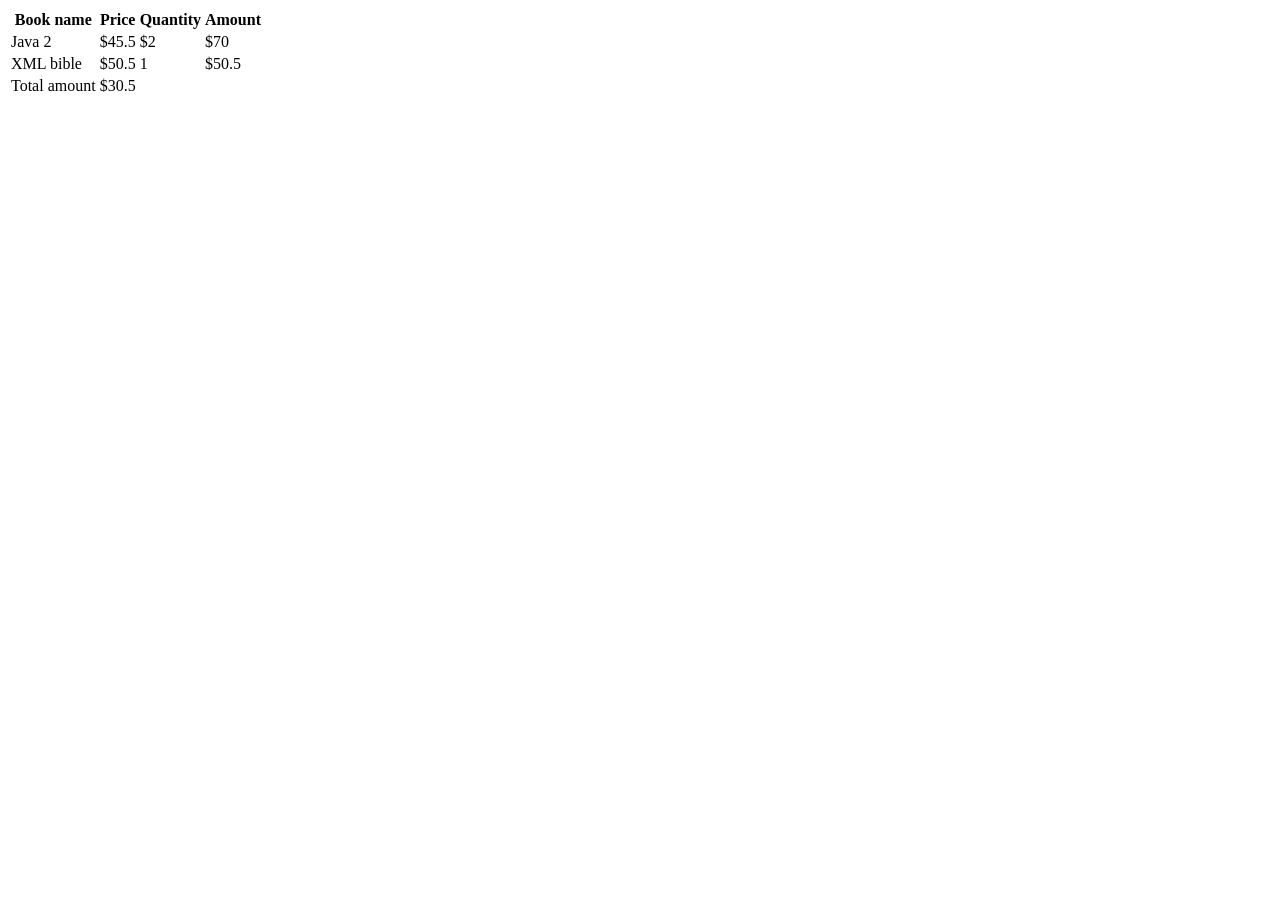
<file: cart.html>
<!DOCTYPE html>
<html lang="en">
<head>
    <meta charset="UTF-8">
    <meta name="viewport" content="width=device-width, initial-scale=1.0">
    <title>cart</title>
    
</head>
<body>

    <table>
        <tr>
            
            <th>Book name</th>
            <th>Price</th>
            <th>Quantity</th>
            <th>Amount</th>
        </tr>
        <tr>
            <td>Java 2</td>
            <td>$45.5</td>
            <td>$2</td>
            <td>$70</td>
        
        </tr>
        <tr>
            <td>XML bible</td>
            <td>$50.5</td>
            <td>1</td>
            <td>$50.5</td>
        </tr>
        <tfoot>
            <tr>
                <td>Total amount</td>
                <td>$30.5</td>
                <td></td>
                <td></td>
                
            </tr>
        </tfoot>
    </table>
</body>
</html>
</file>
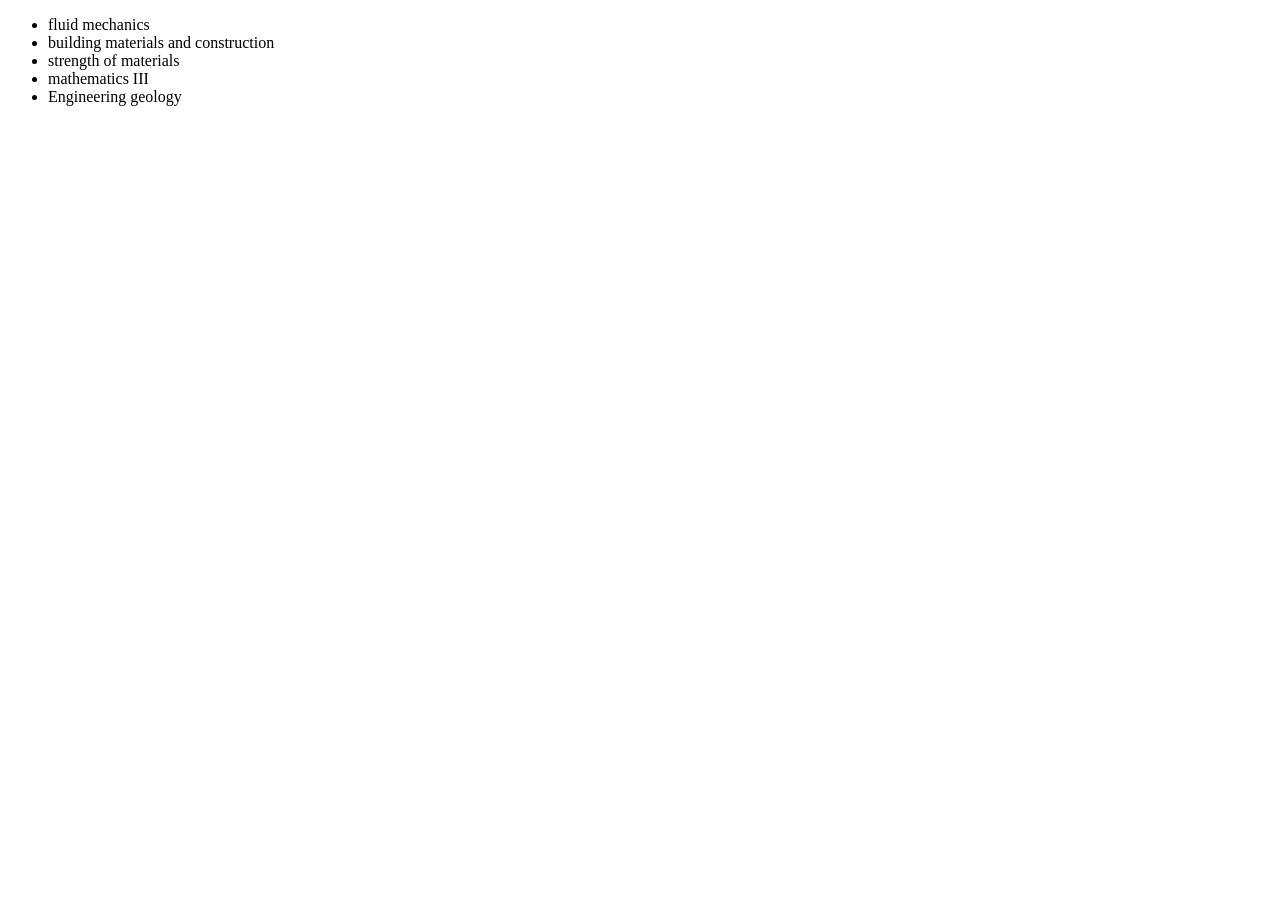
<file: civil.html>
<!DOCTYPE html>
   <html lang="en">
   <head>
    <meta charset="UTF-8">
    <meta name="viewport" content="width=device-width, initial-scale=1.0">
    <title>civil</title>
   </head>
   <body>
    
   </body>
   </html>
   <ul>
        <li>fluid mechanics</li>
        <li> building materials and construction </li>
        <li>strength of materials </li>
        <li>mathematics III</li>
        <li> Engineering geology </li>
      
    </ul>
</body>
</html>
</file>
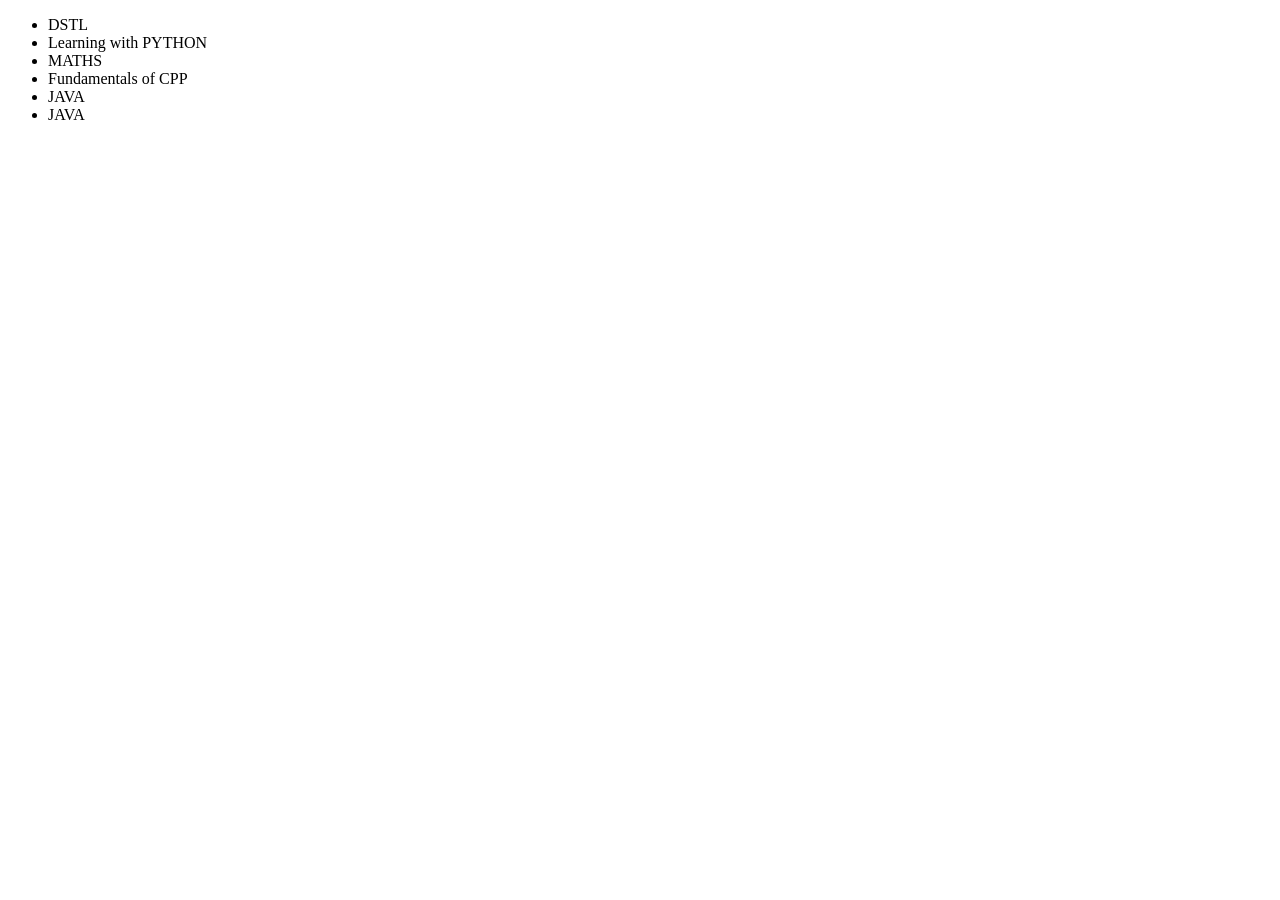
<file: cse.html>
<!DOCTYPE html>
<html lang="en">
<head>
    <meta charset="UTF-8">
    <meta name="viewport" content="width=device-width, initial-scale=1.0">
    <title>cse</title>
</head>
<body>
    <ul>
        <li>DSTL</li>
        <li>Learning with PYTHON </li>
        <li>MATHS</li>
        <li>Fundamentals of CPP</li>
        <li>JAVA</li>
        <li>JAVA</li>
    </ul>
</body>
</html>
</file>
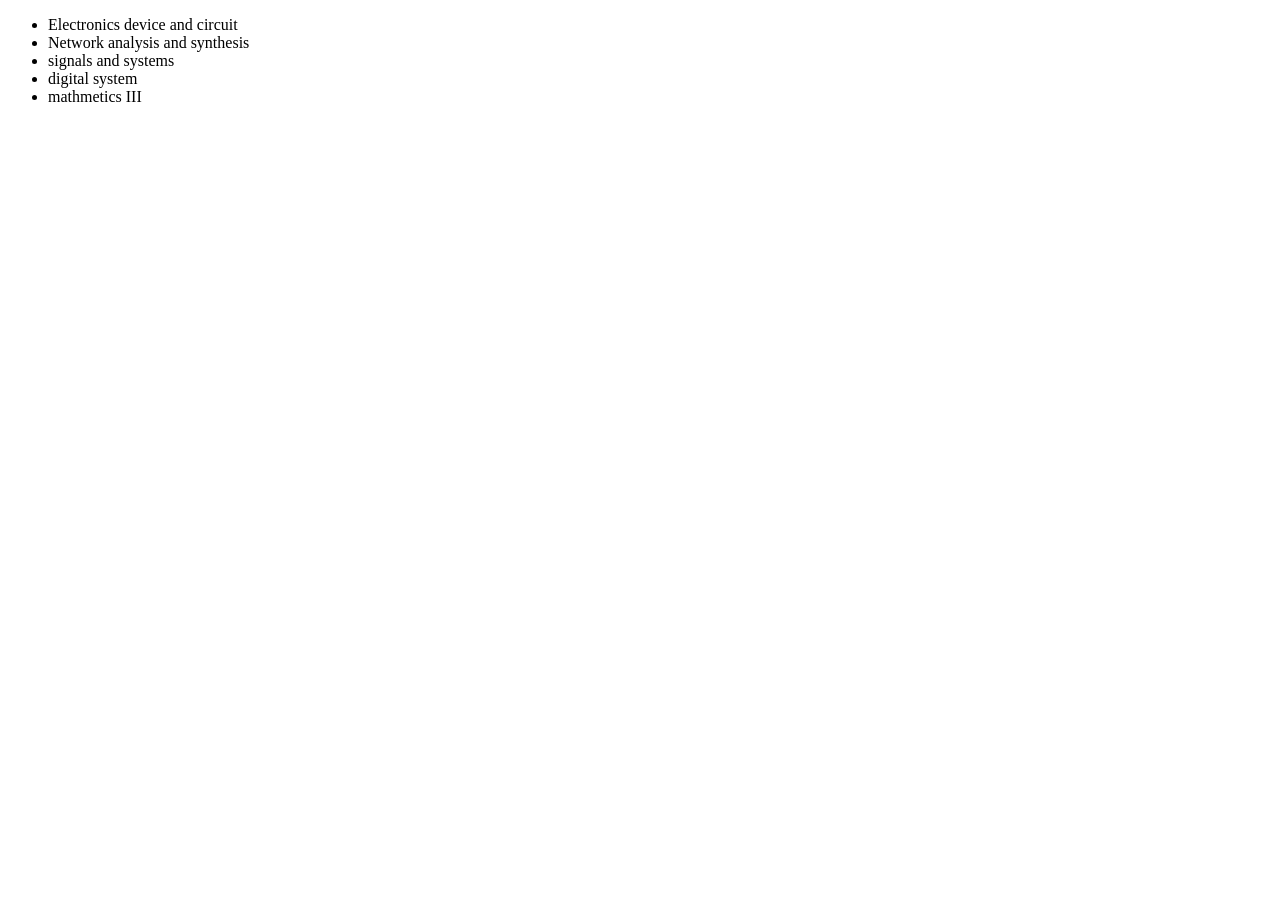
<file: ece.html>
<!DOCTYPE html>
    <html lang="en">
    <head>
        <meta charset="UTF-8">
        <meta name="viewport" content="width=device-width, initial-scale=1.0">
        <title>ECE</title>
    </head>
    <body>
        
    </body>
    </html>
    <ul>
        <li>Electronics device and circuit</li>
        <li>Network analysis and synthesis</li>
        <li>signals and systems</li>
        <li>digital system</li>
        <li>mathmetics III</li>
      
    </ul>
</body>
</html>
</file>
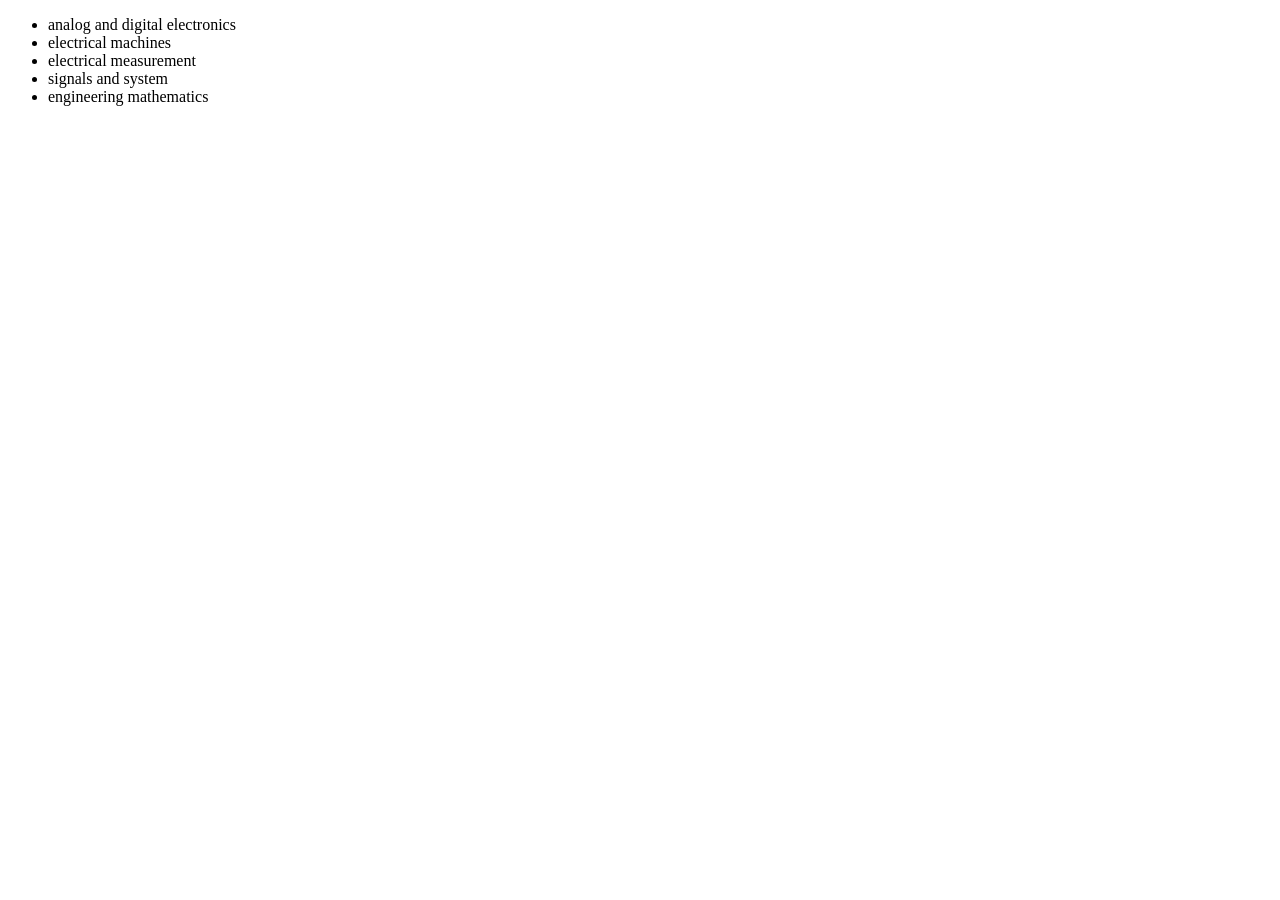
<file: eee.html>
<!DOCTYPE html>
<html lang="en">
<head>
    <meta charset="UTF-8">
    <meta name="viewport" content="width=device-width, initial-scale=1.0">
    <title>Document</title>
</head>
<body>
       <ul>
        <li>analog and digital electronics</li>
        <li> electrical machines  </li>
        <li> electrical measurement </li>
        <li>signals and system</li>
        <li>engineering mathematics </li>
        
    </ul>
</body>
</html>
</body>
</html>
</file>
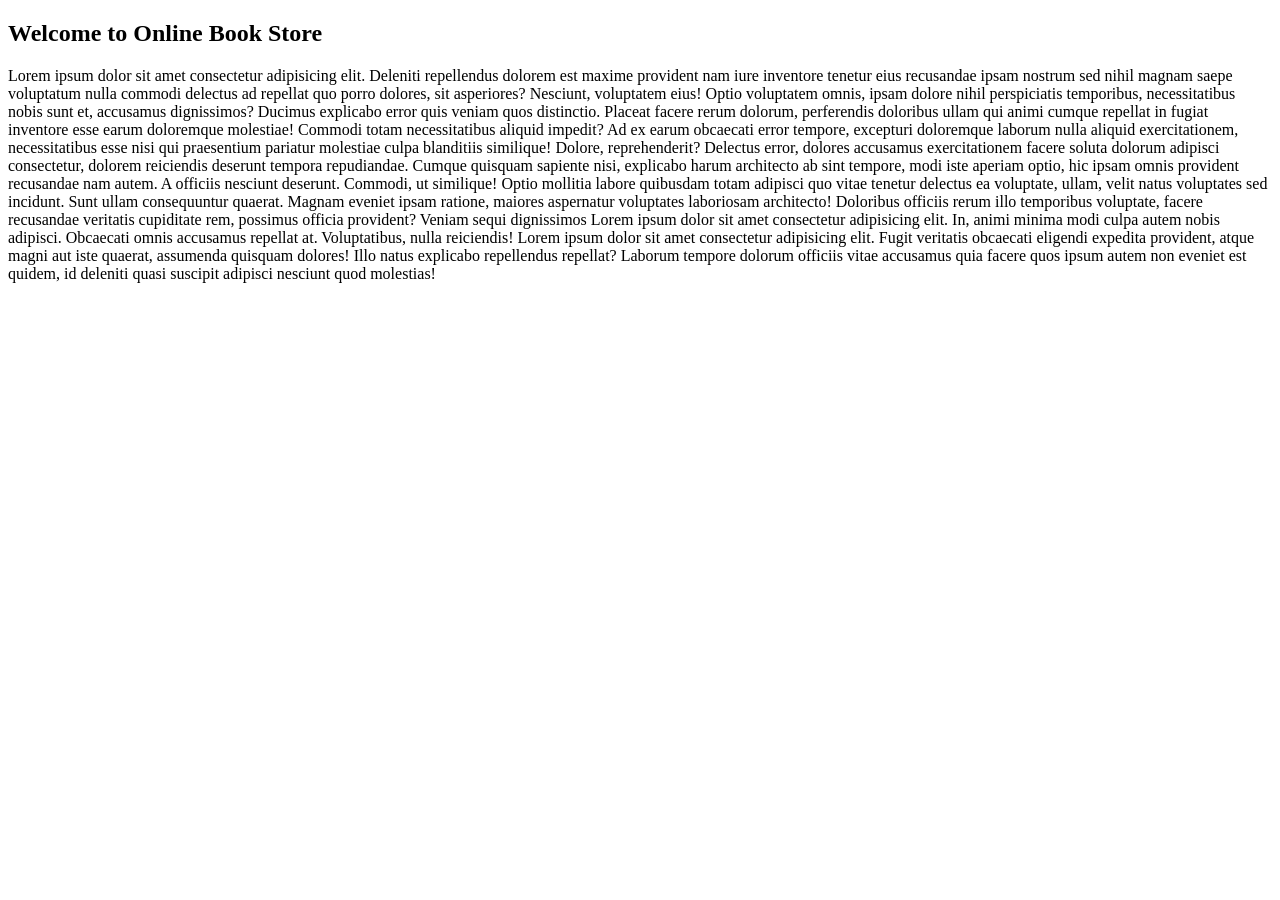
<file: home.html>
<!DOCTYPE html>
<html lang="en">
<head>
    <meta charset="UTF-8">
    <meta name="viewport" content="width=device-width, initial-scale=1.0">
    <title>HOME</title>
</head>
<body>
    <h2>Welcome to Online Book Store</h2>
    <p>
            Lorem ipsum dolor sit amet consectetur adipisicing elit. Deleniti repellendus dolorem est maxime provident nam iure inventore tenetur eius recusandae ipsam nostrum sed nihil magnam saepe voluptatum nulla commodi delectus ad repellat quo porro dolores, sit asperiores? Nesciunt, voluptatem eius! Optio voluptatem omnis, ipsam dolore nihil perspiciatis temporibus, necessitatibus nobis sunt et, accusamus dignissimos? Ducimus explicabo error quis veniam quos distinctio. Placeat facere rerum dolorum, perferendis doloribus ullam qui animi cumque repellat in fugiat inventore esse earum doloremque molestiae! Commodi totam necessitatibus aliquid impedit? Ad ex earum obcaecati error tempore, excepturi doloremque laborum nulla aliquid exercitationem, necessitatibus esse nisi qui praesentium pariatur molestiae culpa blanditiis similique! Dolore, reprehenderit? Delectus error, dolores accusamus exercitationem facere soluta dolorum adipisci consectetur, dolorem reiciendis deserunt tempora repudiandae. Cumque quisquam sapiente nisi, explicabo harum architecto ab sint tempore, modi iste aperiam optio, hic ipsam omnis provident recusandae nam autem. A officiis nesciunt deserunt. Commodi, ut similique! Optio mollitia labore quibusdam totam adipisci quo vitae tenetur delectus ea voluptate, ullam, velit natus voluptates sed incidunt. Sunt ullam consequuntur quaerat. Magnam eveniet ipsam ratione, maiores aspernatur voluptates laboriosam architecto! Doloribus officiis rerum illo temporibus voluptate, facere recusandae veritatis cupiditate rem, possimus officia provident? Veniam sequi dignissimos Lorem ipsum dolor sit amet consectetur adipisicing elit. In, animi minima modi culpa autem nobis adipisci. Obcaecati omnis accusamus repellat at. Voluptatibus, nulla reiciendis! Lorem ipsum dolor sit amet consectetur adipisicing elit. Fugit veritatis obcaecati eligendi expedita provident, atque magni aut iste quaerat, assumenda quisquam dolores! Illo natus explicabo repellendus repellat? Laborum tempore dolorum officiis vitae accusamus quia facere quos ipsum autem non eveniet est quidem, id deleniti quasi suscipit adipisci nesciunt quod molestias!            </p>
    
</body>
</html>
</file>
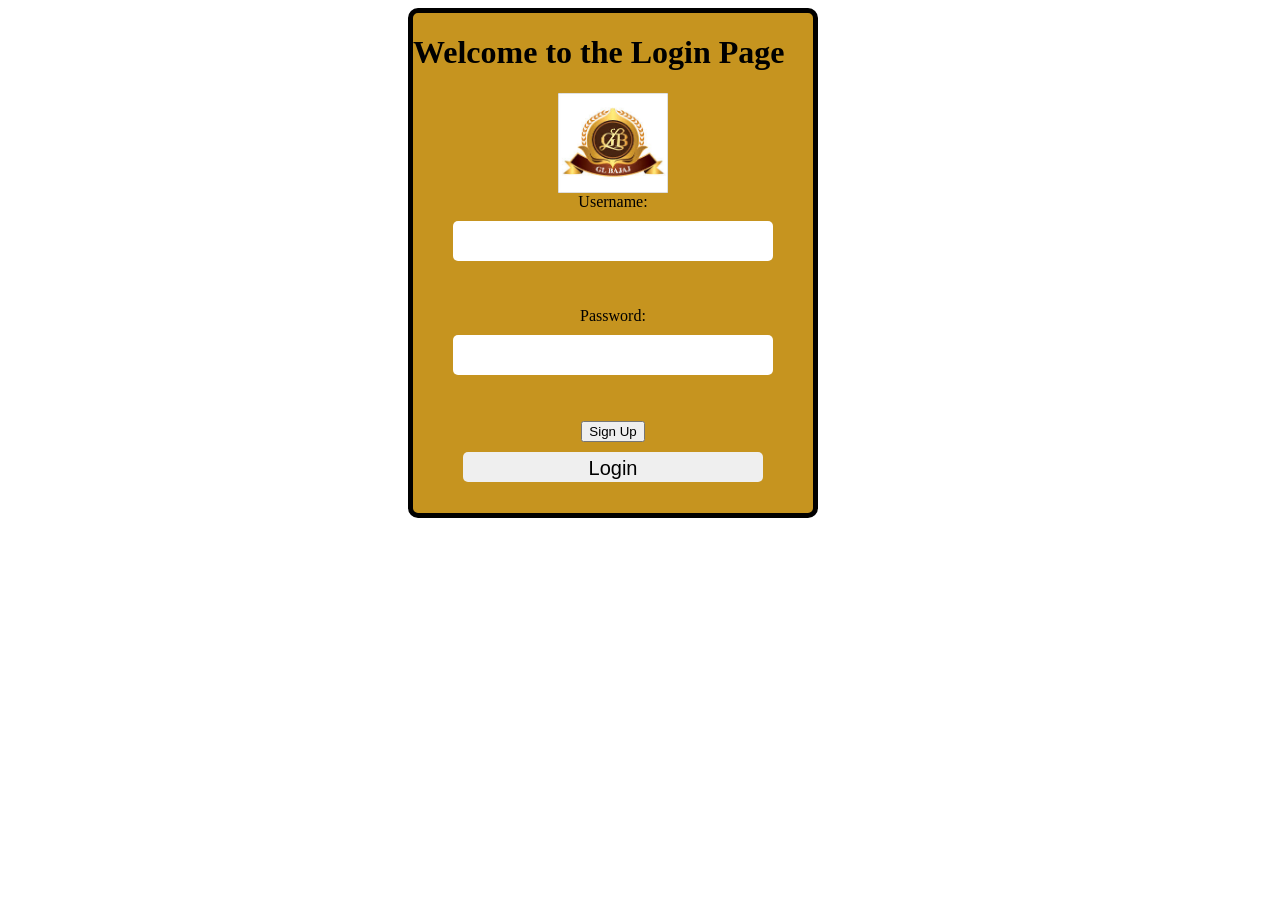
<file: login.html>
<!DOCTYPE html>
<html lang="en">
<head>
    <meta charset="UTF-8">
    <meta name="viewport" content="width=device-width, initial-scale=1.0">
    <title>Login page</title>
    <link rel="stylesheet" href="style.css">
</head>
<body>
    <div class="login_main_box">
        <h1>Welcome to the Login Page</h1>
        <div class="logo_box">
            <img src="[data-uri]" alt="logo" class="login_logo">
        </div>
        <form>
            
            <label for="username">Username:</label>
            <input type="text" id="username" name="username" required>
            <br><br>
            <label for="password">Password:</label>
            <input type="password" id="password" name="password" required>
            <br><br>
            <button type="button" onclick="window.location.href='signup.html'">Sign Up</button>
            <input type="submit" value="Login">
        </form>
    </div>
</body>
</html>
</file>
<file: style.css>
.header{
    background-color: #50e26b;
    height: 80px;
    font-weight: bold;
    font-size: 30px;
    
    display: flex;
    align-items: center; /*horizontally allign krta hai*/
}
.logo{
    width:100px;
    text-align: center;
    height:60px;

}
.name{
    text-align: center;
    flex: 1; /*fill the remaining gap */
}

.nav_add{
    font-size: 20px;
    background-color: #2687cd;
    height: 25px;
    font-weight: none;
    display: flex;
    flex: 1;
    justify-content: space-around;
    
}
.nav_add a{
    color: black;
    text-decoration: none;
    font-weight:bold;

}
.navbox{
    width: 100px;
    padding: 0px 10px;
}
.home{
    width: 50px;
    
}
/* .nav_re */
.main{
    display: flex;
    
    background-color: #e592e9;
    height: 300px;
    /* justify-content: space-between; */
    /* flex:1; */

}
.left{
    width:200px;
    border: 1px solid black;
    display: flex;
    flex-direction: column;
    /* justify-content: space-between; */

}
.left a{
    text-decoration: none;
    color:black;
}
.right{
    display: flex;
    flex-direction: column;
    flex:1;
    justify-content: center;
    border: 1px solid black;
    padding: 0px 10px;
}
.right iframe{
    height:100%;
    width:100%;
    border:none;
}
.logoimage{
    width:100%;
    height:100%;
    object-fit:cover;
}
.login_main_box{
    width:400px;
    height:500px;
    border:5px solid black;
    border-radius: 10px;
    background-color: #c6941f;
    /* top:100px; */
    /* left:500px; */
    margin-left:400px;
    /* position:center; */
}
.logo_box{
    width:100%;
    height:100px;
    display: flex;
    justify-content: center;
    align-items: center;
    /* background-color: white; */
}
.login_logo{
    /* fit-content:cover; */
    width:110px;
    height:100%;
    /* padding:5px 50px; */
}
.login_main_box form{
    display: flex;
    flex-direction: column;
    justify-content: center;
    align-items: center;
}
.login_main_box form input{
    width:300px;
    height:30px;
    margin:10px 0px;
    border-radius: 5px;
    border:none;
    padding:5px 10px;
    font-size: 20px;
}
.catlog_box{
    border:2px solid black;
}
.book_box{
    display: flex;
    border:2px solid black;
    height:200px;
    gap:50px;
    justify-content: space-between;
    margin:20px 20px;
}
.book_img{
    object-fit: cover;
    width:240px;
    height:100%;
    
}
.book_img img{
    /* width:250px; */
    width:100%;
    height:100%;
}
.cart_box{
    width:200px;
    display:flex;
    align-items: center;
    justify-content: center;
}
.cart_box button{
    width:180px;
    height:30px;
    background-color: #7aba27;
    border:none;
    font-weight: bold;
    border-radius: 5px;
    cursor: pointer;
    font-size: 20px;
    
}
</file>
